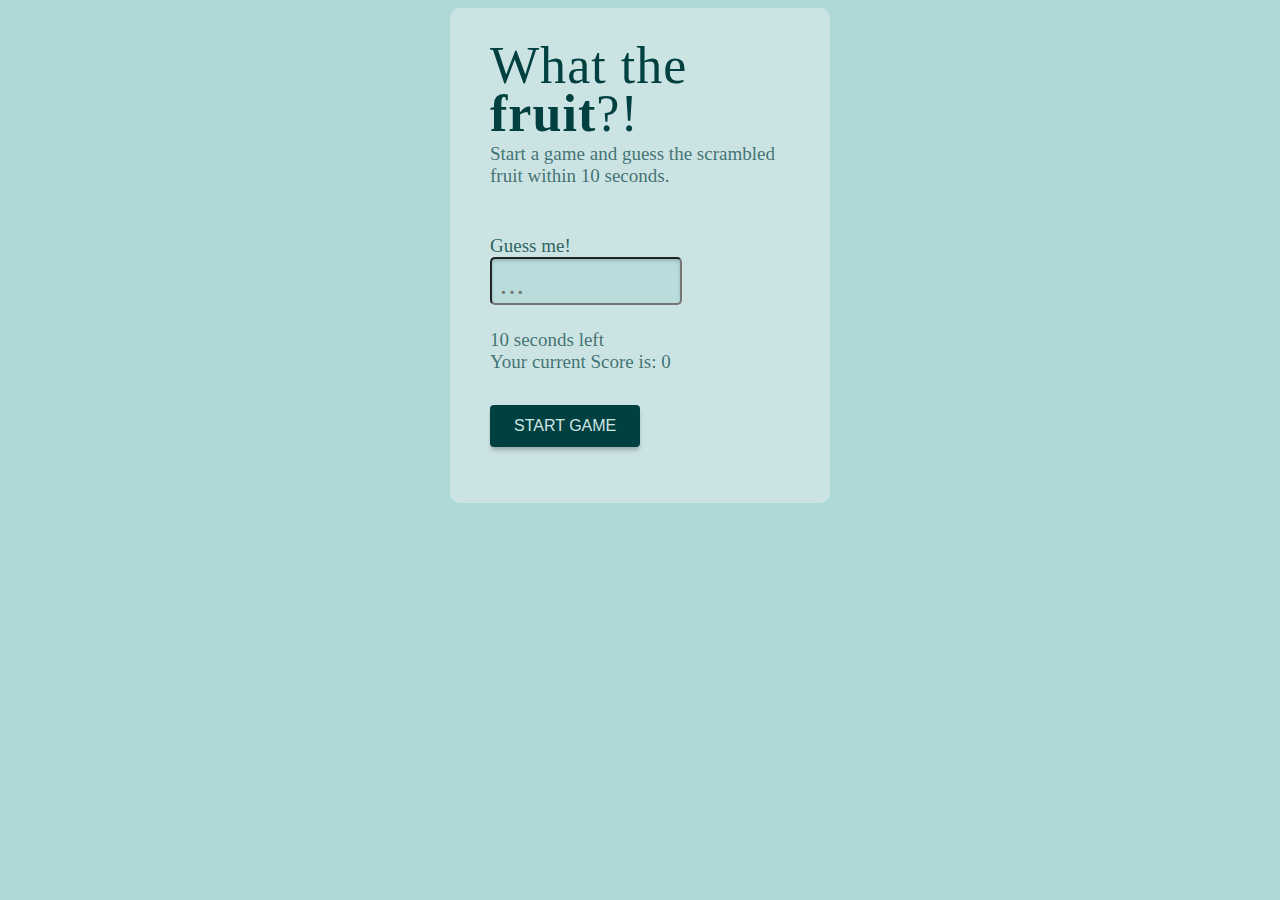
<file: WordGuessing/index.html>
<!DOCTYPE html>
<html lang="en">
<head>
    <meta charset="UTF-8">
    <meta name="viewport" content="width=device-width, initial-scale=1.0">
    <title>Word Guessing</title>
    <script src="main.js" defer ></script>
    <link rel="stylesheet" href="style.css">
    <link rel="preconnect" href="https://fonts.googleapis.com">
<link rel="preconnect" href="https://fonts.gstatic.com" crossorigin>
<link href="https://fonts.googleapis.com/css2?family=Archivo:wght@400;500;600&family=Lato&display=swap" rel="stylesheet">
<link rel="preconnect" href="https://fonts.googleapis.com">
<link rel="preconnect" href="https://fonts.gstatic.com" crossorigin>
<link href="https://fonts.googleapis.com/css2?family=IBM+Plex+Mono&display=swap" rel="stylesheet">
</head>
<body>
    <div class="main">
        <div class="gameContainer">
            <div class="gameHeader">
                <h1>What the <span class="bold">fruit</span>?!</h1>
                <p>Start a game and guess the scrambled fruit within 10 seconds.</p>
            </div>
            <div class="gameBody">
                <div id="scrambledWord">Guess me!</div>
                <input type="text" id="wordInput" placeholder="...">
                <div class="controls">
                    <div id="timer"><span id="runningtime">10</span> seconds left</div>
                    <div id="statusMessage">Your current Score is: <span id="score">0</span></div>
                        <button id="gameButton" onclick="startGame()">Start Game</button>
                    </div>
            </div>
            <div class="gameFooter">
                
            </div>
        </div>
    </div>
</body>
</html>
</file>
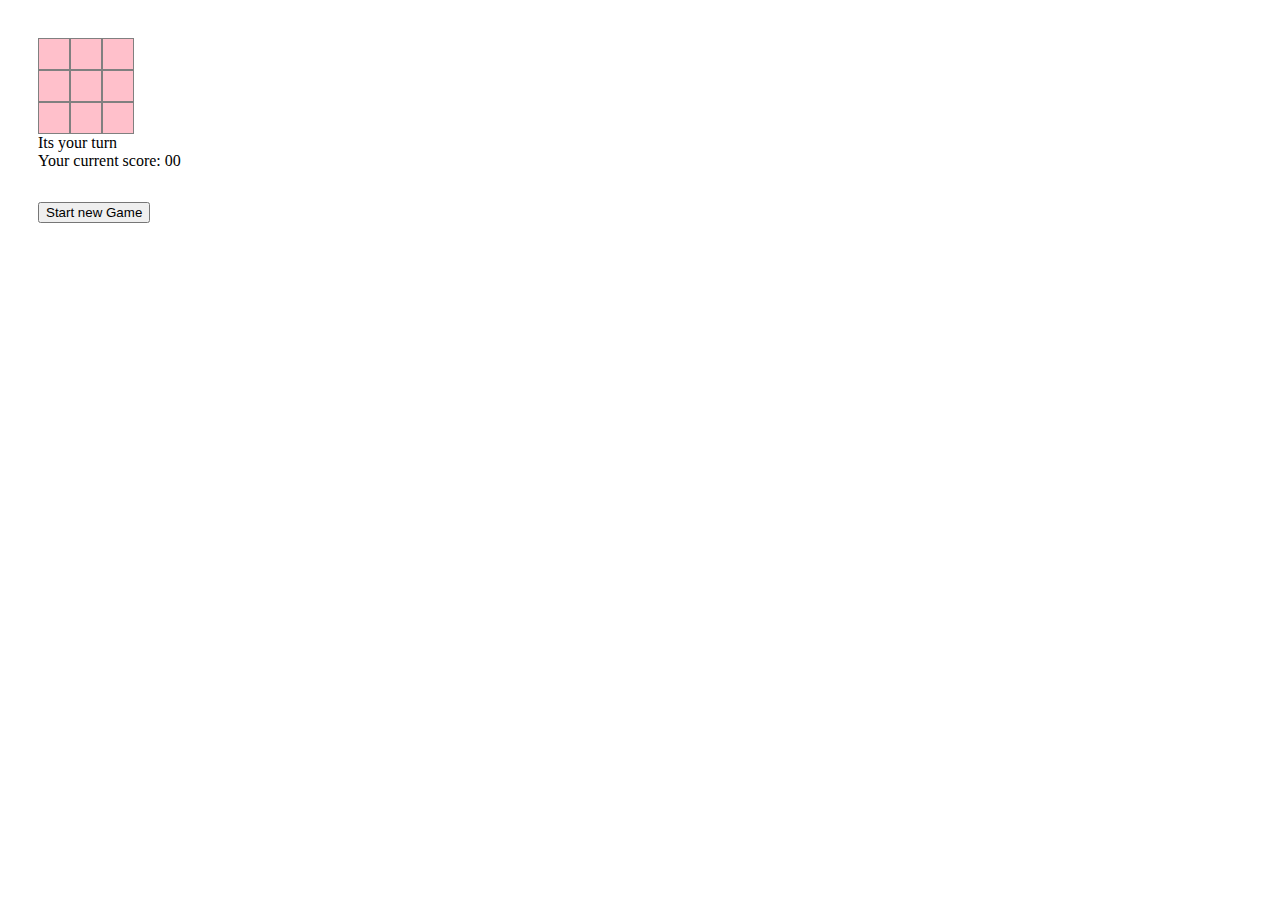
<file: TicTacToe/tictactoe.html>
<!DOCTYPE html>
<html lang="en">
<head>
    <meta charset="UTF-8">
    <meta name="viewport" content="width=device-width, initial-scale=1.0">
    <title>Tic Tac Toe</title>
    <link rel="stylesheet" href="style.css">
    <script src="main.js" defer></script>
</head>
<body>
    <div class="main">
        <div class="gameheader"></div>
        <div class="gamearea">
            <div id="tictactoearea">
                <div class="row" id="row1">
                    <div class="field" status="" row="1" col="1" id="1"></div>
                    <div class="field" status="" row="1" col="2"  id="2"></div>
                    <div class="field" status="" row="1" col="3"  id="3"></div>
                </div>
                <div class="row" id="row2">
                    <div class="field" status="" row="2" col="1"  id="4"></div>
                    <div class="field" status="" row="2" col="2"  id="5"></div>
                    <div class="field" status="" row="2" col="3"  id="6"></div>
                </div>
                <div class="row" id="row3">
                    <div class="field" status="" row="3" col="1"  id="7"></div>
                    <div class="field" status="" row="3" col="2"  id="8"></div>
                    <div class="field" status="" row="3" col="3"  id="9"></div>
                </div>
              <span id="announcer">Its your turn</span>  
            </div>
            <div class="gamefooter">Your current score: <span id="score">00</span></div>
            <button id="gamebutton" onclick="newGame()">Start new Game</button>
        </div>
        
    </div>
</body>
</html>
</file>
<file: WordGuessing/style.css>
body{
    background-color: #ADD9D9;
    display: flex;
    flex-direction: row;
    justify-content: center;
    align-items: center;
    font-family: "Bebas Neue";
    color: #004040;


}

h1{
    font-family: "Bebas Neue";
    font-size: 52px;
    font-style: normal;
    font-weight: 400;
    line-height: 0.7;
    letter-spacing: 1.04px;
    margin:0;
}

span.bold{
    font-family: "Bebas Neue";
    font-size: 52px;
    font-style: normal;
    font-weight: 700;
    line-height: normal;
    letter-spacing: 1.04px;
}

.main{
    width: 300px;
    padding:40px;
    background: #CCE3E3;
    border-radius: 10px;
}

.gameHeader{
    width:100%

}

.gameHeader p{

    margin: 0 0 3rem 0;
    color: rgba(0, 64, 64, 0.70);
    font-family: "Bebas Neue";
    font-size: 19px;
    font-style: normal;
    font-weight: 400;
    line-height: normal;


}


#scrambledWord{
    color: rgba(0, 64, 64, 0.80);
    font-family: "Bebas Neue";
    font-size: 19px;
    font-style: normal;
    font-weight: 400;
    line-height: normal;
}
.gameBody{
    display: flex;
    flex-direction: column;
}


#wordInput{
    color: #245959;
    font-family: "Bebas Neue";
    font-size: 28px;
    font-style: normal;
    font-weight: 400;
    line-height: normal;
    letter-spacing: 1.4px;
    padding: 8px 0px 0px 8px;
    width: 60%;
    height: 36px;
    flex-shrink: 0;
    border-radius: 5px;
    background: rgba(173, 217, 217, 0.64);
    box-shadow: 0px 2px 4px -1px rgba(0, 0, 0, 0.25) inset;
}

input:focus{
    outline: none;
}

input{
    font-size: 29px;
    font-style: normal;
    font-weight: 400;
    margin-bottom:1.5rem;
}

#statusMessage{
    color: rgba(0, 64, 64, 0.70);
    font-family: "Bebas Neue";
    font-size: 19px;
    font-style: normal;
    font-weight: 400;
    line-height: normal;
    padding-bottom: 2rem;
}

#timer{
    color: rgba(0, 64, 64, 0.70);
    font-family: "Bebas Neue";
    font-size: 19px;
    font-style: normal;
    font-weight: 400;
    line-height: normal;

}

button {
    flex-shrink: 0;
    border-radius: 4px;
    background: #004040;
    box-shadow: 0px 4px 4px -1px rgba(0, 0, 0, 0.25);
    border:none;
    margin-bottom:1rem;
    text-transform: uppercase;
    font-size: 16px;
    padding: 12px 24px 12px 24px;
    color: #CFE5E5;



}

button:hover{
    background: #004f4f;
    cursor:pointer;

}
</file>
<file: TicTacToe/style.css>
.main{
    padding: 30px;
}

.gamearea{
    flex-direction: column;
    justify-content: center;
    
}

.field,.usedField {
    width: 30px;
    height: 30px;
    border: solid 1px grey;
    background-color: pink;
    text-align: center;
}
.field:hover {
    background-color:grey;
}

.row{
    display: flex;
    flex-direction: row;
}

button{
    margin-top:2rem;
}
</file>
